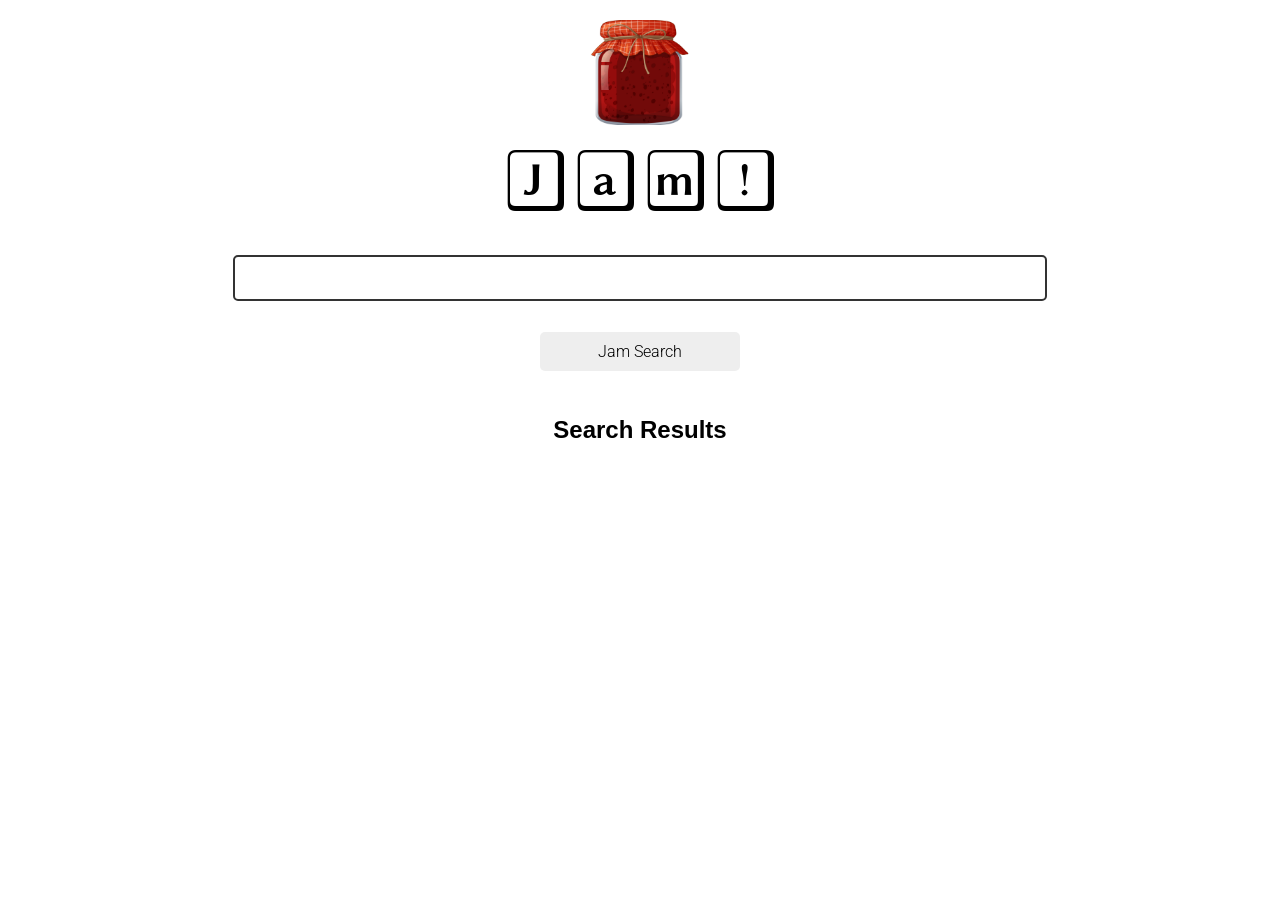
<file: web/index.html>
<!DOCTYPE html>
<html>
    <head>
        <meta charset="UTF-8">
        <meta name="description" content="Jam Web Search">
        <meta name="keywords" content="HTML, CSS, JavaScript">
        <meta name="author" content="James G">
        <meta name="viewport" content="width=device-width, initial-scale=1.0">
        <link rel="preconnect" href="https://fonts.googleapis.com">
        <link rel="preconnect" href="https://fonts.gstatic.com" crossorigin>
        <link href="https://fonts.googleapis.com/css2?family=Libertinus+Keyboard&family=Roboto:ital,wght@0,100..900;1,100..900&display=swap" rel="stylesheet">
        <link rel="stylesheet" href="style.css">
        <script src="front-serv.js" ></script>
    </head>

    <body>
        <main>
            <div class="title">
                <div class="jam"></div>
                <h1 class="libertinus-keyboard-regular">Jam!</h1>
                <input
                    type="text"
                    id="search-bar"
                    name="search-bar"/>
                <button 
                    class="jam-btn roboto-med" 
                    style="margin-top: 15px" 
                    id="search-btn" 
                    onclick="handleSearchResults()"
                    >Jam Search</button>
            </div>
            <h2 class="flex">Search Results</h2>
            <div class="flex">
                <ul class="search-style" id="search-results">
                    <!-- Dynamic page data goes here -->
                </ul>
            </div>
        </main>
    </body>
</html>
</file>
<file: web/style.css>
* {
    margin: 0;
    padding: 0;
    font-family: sans-serif;
}



.libertinus-keyboard-regular {
  font-family: "Libertinus Keyboard", system-ui;
  font-weight: 400;
  font-style: normal;
}


.roboto-med {
  font-family: "Roboto", sans-serif;
  font-optical-sizing: auto;
  font-weight: 400;
  font-style: normal;
  font-variation-settings:
    "wdth" 100;
}

main {
    height: 500px;
}

.title {
    text-align: center;
    margin-top: 20px;
    font-size: 2rem;
    display: flex;
    justify-content: center;
    flex-direction: column;
    align-items: center;
    gap: 1rem;
}

.jam {
    background-image: url('jam.jpg');
    background-repeat: no-repeat;
    background-position: center center;
    object-fit: scale-down;
    background-size: 100px;
    width: 100px;
    height: 105px;
    font-family: "Roboto", sans-serif;
}

#search-bar {
    border-radius: 5px;
    padding: 12px 5px;
    width: 800px;
    font-size: 1rem;
    border: 2px solid #333;
    margin-top: 25px;
}

.jam-btn {
    background-color: #eee;
    width: 200px;
    padding: 10px;
    border: none;
    border-radius: 5px;
    font-size: 16px;
    font-weight: 300;
}

.flex {
    display: flex;
    justify-content: center; 
    margin-top: 5vh;
}

.search-style {
    list-style: none;
    max-width: 500px;
}
.search-link {
    padding: 1rem 0;
}
</file>
